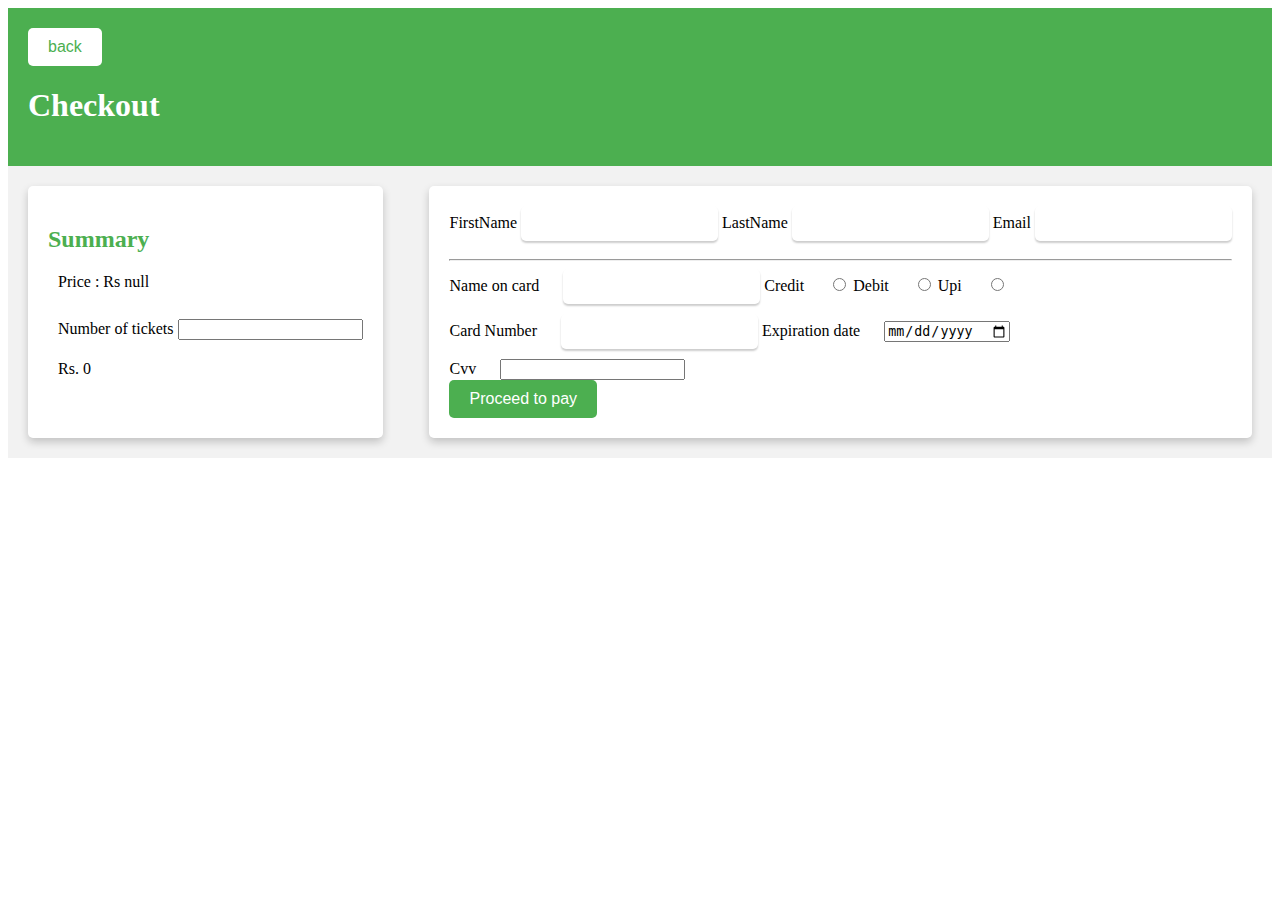
<file: checkout.html>
<!DOCTYPE html>
<html lang="en">
<head>
    <meta charset="UTF-8">
    <meta http-equiv="X-UA-Compatible" content="IE=edge">
    <meta name="viewport" content="width=device-width, initial-scale=1.0">
    <title>Checkout Page</title>
    <link rel="stylesheet" href="checkout.css">
    <script src = "checkout.js" defer></script>
</head>
<body>
    <header>
        <button onclick="loadHome()">back</button>
        <h1 id = "check-heading">Checkout</h1>
    </header>
    <main id="main">
        <div id = "summary">
            <h2 id="sum">Summary</h2>
            <h3 id = "rideName" style="padding-left: 10px;margin-bottom: 10px;"></h3>
            <div id ="ticprice" style="padding-left: 10px;margin-bottom: 10px;"></div>
            
            <br>
            <label for ="numTick" style="padding-left: 10px;">Number of tickets</label>
            <input id = "numTick" type = "number" min="1">
            <br>
            <div id="subTotal" style="padding-left: 10px;margin-top: 20px;">Rs. 0</div>
        </div>
    <div id = "payment-details">
        <form class = "form" method="post">
            <div id="personal">
                <label for="firstName" >FirstName</label>
                <input id = "firstName" type="text" class="inp">
                <label for="lasrName">LastName</label>
                <input id = "lastName" type="text" class="inp">
                <label for="email">Email</label>
                <input id = "email" type="email" class="inp">
            </div>
            <hr style="width: 1px solid black;">
            
            <div id = "card-details">
                
                    <label for="card-name" >Name on card</label>
                    <input id = "card-name" type="text" class="inp">
                
                
                    <label for ="credit-card">Credit</label>
                    <input id="credit-card" type="radio" name="pmode" >
                    <label for ="debit-card">Debit</label>
                    <input id="debit-card" type="radio" name="pmode">
                    <label for ="upi">Upi</label>
                    <input id="upi" type="radio" name="pmode">
                <br>
                
                    <label for="card-number">Card Number</label>
                    
                    <input id = "card-number" type="number" class="inp">
                
                
                    <label for="expiry-date">Expiration date</label>
                    <input id="expiry-date" type="date">
                
                <div>
                    <label for="cvv">Cvv</label>
                    <input type="number" id="cvv" maxlength="999">
                </div>
                <button>Proceed to pay</button>
            </div>

        </form>
    </div>
    </main>
    
</body>
</html>
</file>
<file: checkout.css>
/* Header */
header {
  background-color: #4CAF50; /* dark green */
  color: white;
  padding: 20px;
}

header button {
  background-color: white;
  color: #4CAF50; /* dark green */
  border: none;
  padding: 10px 20px;
  margin-right: 20px;
  border-radius: 5px;
  font-size: 16px;
  cursor: pointer;
  transition: background-color 0.3s ease;
}

header button:hover {
  background-color: #4CAF50; /* dark green */
  color: white;
}

/* Main content */
#main {
  display: flex;
  justify-content: space-between;
  padding: 20px;
  background-color: #f2f2f2;
}

#summary {
  background-color: white;
  border-radius: 5px;
  padding: 20px;
  box-shadow: 0 4px 8px 0 rgba(0, 0, 0, 0.2);
}

#sum {
  color: #4CAF50; /* dark green */
  font-size: 24px;
  margin-bottom: 20px;
}

.inp {
  margin-bottom: 10px;
  padding: 10px;
  border: none;
  border-radius: 5px;
  box-shadow: 0 2px 2px 0 rgba(0, 0, 0, 0.2);
}

#payment-details {
  background-color: white;
  border-radius: 5px;
  padding: 20px;
  box-shadow: 0 4px 8px 0 rgba(0, 0, 0, 0.2);
}

#card-details label {
  display: inline-block;
  margin-right: 20px;
}

button {
  background-color: #4CAF50; /* dark green */
  color: white;
  border: none;
  padding: 10px 20px;
  border-radius: 5px;
  font-size: 16px;
  cursor: pointer;
  transition: background-color 0.3s ease;
}

button:hover {
  background-color: #2e8b57; /* sea green */
}
</file>
